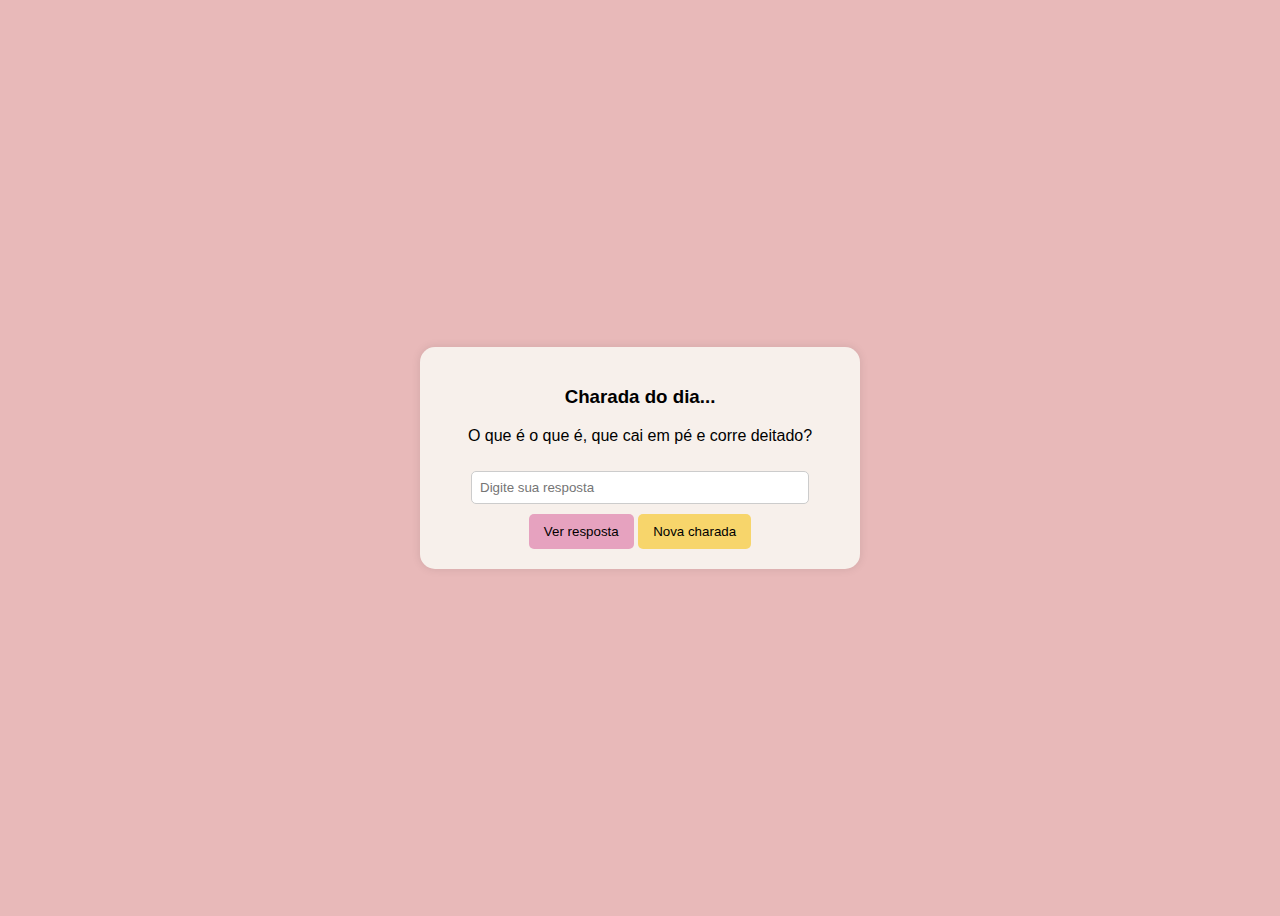
<file: index.html>
<!DOCTYPE html>
<html lang="pt-br">
<head>
    <meta charset="UTF-8">
    <meta name="viewport" content="width=device-width, initial-scale=1.0">
    <title>Charada do Dia</title>
    <link rel="stylesheet" href="style.css">
</head>
<body>
    <div class="container">
        <h3>Charada do dia...</h3>
        <p id="pergunta">O que é o que é, que cai em pé e corre deitado?</p>
        <input type="text" placeholder="Digite sua resposta">
        <br>
        <button class="btn-resposta" onclick="verResposta()">Ver resposta</button>
        <button class="btn-charada">Nova charada</button>
    </div>
    <script src="script.js"></script>
</body>
</html>
</file>
<file: style.css>
body {
    display: flex;
    justify-content: center;
    align-items: center;
    height: 100vh;
    background-color:#e8b9b9;
    background-size: cover;
    background-position: center;
    font-family: Arial, sans-serif;
}


.container {
    background-color: #f7f0eb;
    padding: 20px;
    border-radius: 15px;
    text-align: center;
    width: 400px;
    box-shadow: 0px 0px 10px rgba(0, 0, 0, 0.1);
}

.container:hover {
    transform: scale(1.05);
    transition: 0.8s;
}


input {
    padding: 8px;
    width: 80%;
    margin: 10px 0;
    border: 1px solid #ccc;
    border-radius: 5px;
}

button {
    padding: 10px 15px;
    border: none;
    border-radius: 5px;
    cursor: pointer;
}

.btn-resposta {
    background-color: #e6a2bf;
}

.btn-charada {
    background-color: #f7d56b;
}
h3 {
    font-family: 'Comic Sans MS', cursive, sans-serif;
}
</file>
